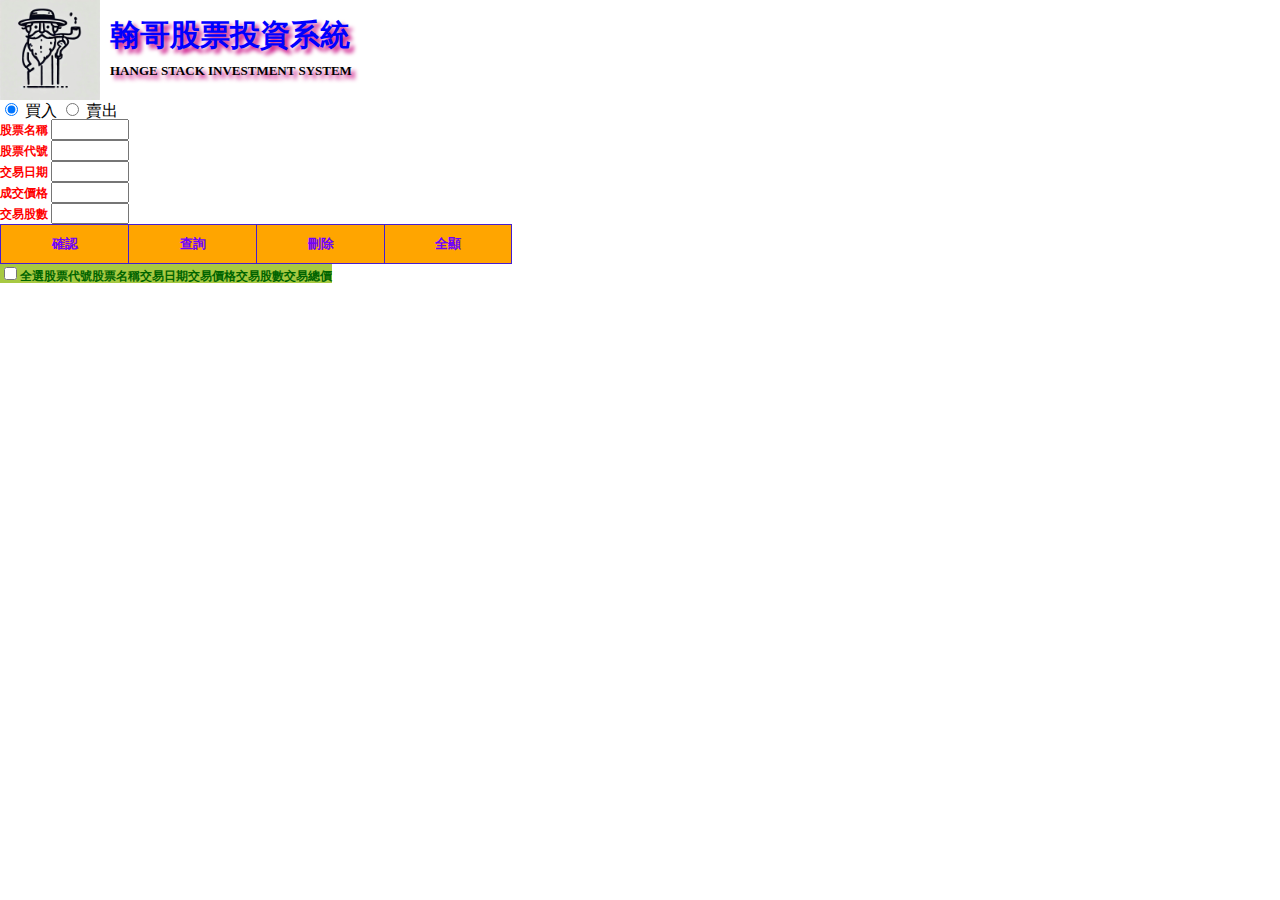
<file: index.html>
<!DOCTYPE html>
<html lang="en">
<head>
    <meta charset="UTF-8">
    <meta name="viewport" content="width=device-width, initial-scale=1.0">
    <!--为搜索引擎定义关键词:
    <meta name="keywords" content="HTML, CSS, XML, XHTML, JavaScript">
    为网页定义描述内容:
    <meta name="description" content="免费 Web & 编程 教程">
    定义网页作者:
    <meta name="author" content="Runoob">
    每30秒钟刷新当前页面:
    <meta http-equiv="refresh" content="30">
    -->

    <title>[翰哥Hange]</title>    
    <link rel="stylesheet" type="text/css" href="./cssSheet.css"> 
    <link rel="stylesheet" htef="https://fonts.googleapis.com/css?family=Rancho&effect=shadow-multiple|3d-float">               
    <link rel="stylesheet" type="text/css" href="./myCSS.css" >                  
</head>
    
<body>

  <div class="container"> 
    <img src="../images/log1.png" alt="Logo" width="100" height="100"> 
    <div>      
      <div>翰哥股票投資系統</div>
      <span>HANGE STACK INVESTMENT SYSTEM</span>     
    </div>
  </div>     

  <div class="buysell">        
      <div>
        <label >
          <input type="radio" id="buy" name="buy_sell" value="buy" checked>
          買入
        </label> 
        <label >
          <input type="radio" onclick="sell()" id="sell" name="buy_sell" value="sell">
          賣出
        </label><br>
      </div>
      <span>        
          <!--<span>股票名稱</span>-->
          <label >股票名稱
              <input type="text" id="stockName" name="stockName"><br>
          </label>
          <label >股票代號
              <input type="text" id="stockNo" name="stockNo"><br>
          </label>
          <label >交易日期
              <input type="text" id="transDate" name="transDate"><br>   
          </label>
          <label >成交價格
              <input type="text" id="transAmount" name="transAmount"><br>
          </label>
          <label >交易股數
              <input type="text" id="stockNum" name="stockNum">
          </label>
      <span>
  </div>

  <div class="btn-group" style="width: 100%">
    <button style="width: 10%" onclick="inData()">確認</button>
    <button style="width: 10%" onclick="lookUpData()">查詢</button>    
    <button style="width: 10%" onclick="checkCheckboxes()">刪除</button>
    <button style="width: 10%" onclick="disAll()">全顯</button>
  </div>      

  <div id="findStock"></div> 

  <table>    
    <thead id="stockTable">
      <th>                                  
      </th>
    </thead>        
    <tbody id="stockTbody">                                         
      <tr>
      </tr>
    </tbody>
  </table>



   <script src="./myJS.js"></script>

</body>
</html>
</file>
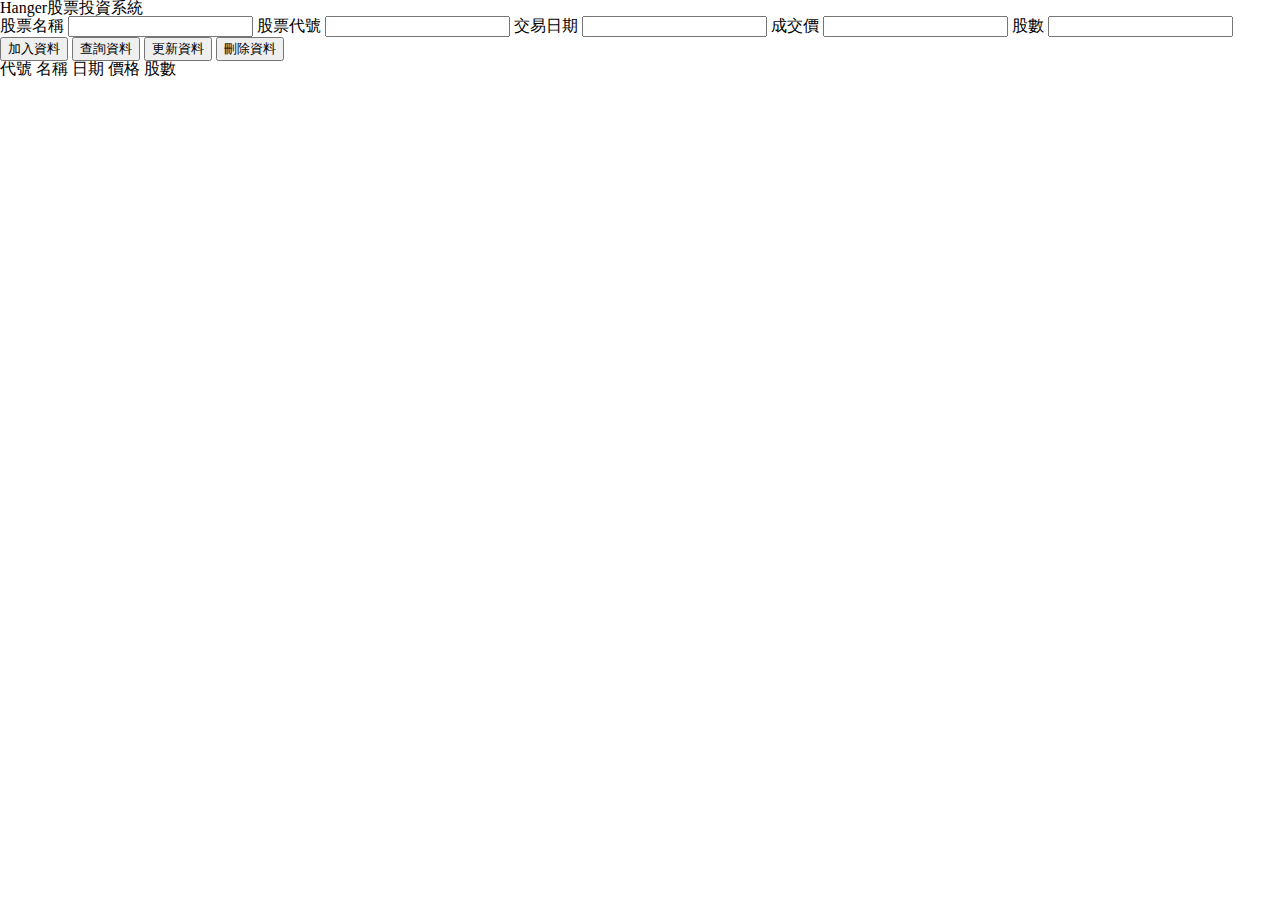
<file: fileTs01.html>
<!DOCTYPE html>
<html lang="en">
<head>
    <meta charset="UTF-8">
    <meta name="viewport" content="width=device-width, initial-scale=1.0">
    <!--为搜索引擎定义关键词:
    <meta name="keywords" content="HTML, CSS, XML, XHTML, JavaScript">
    为网页定义描述内容:
    <meta name="description" content="免费 Web & 编程 教程">
    定义网页作者:
    <meta name="author" content="Runoob">
    每30秒钟刷新当前页面:
    <meta http-equiv="refresh" content="30">
    -->

    <title>[翰哥Hanger]股票投資系統</title>    
    <link rel="stylesheet" type="text/css" href="./cssSheet.css">    
    <link rel="stylesheet" type="text/css" href="./myCSS.css" >    
</head>
    
<body>
   <!--  <input type="file" id="source">
   <hr>
   <button id="display_btn">顯示</button><br>
    -->
   <div>Hanger股票投資系統</div>

   <div>
    <span>股票名稱</span>
    <input type="text" id="stockName" name="stockName">   
    <span>股票代號</span>
    <input type="text" id="stockNo" name="stockNo">   
    <span>交易日期</span>
    <input type="text" id="transDate" name="transDate">   
    <span>成交價</span>
    <input type="text" id="transAmount" name="transAmount">
    <span>股數</span>
    <input type="text" id="stockNum" name="stockNum">
    <br>
   </div>

   <div>
    <button onclick="inData()">加入資料</button>
    <button onclick="lookUpData()">查詢資料</button>
    <button onclick="upData()">更新資料</button>
    <button onclick="deleteData('customers')">刪除資料</button>
   </div>

   <div> 代號 名稱 日期 價格 股數 </div>
   <div id="findStock"></div> 

   <script src="./myJS.js"></script>

</body>
</html>
</file>
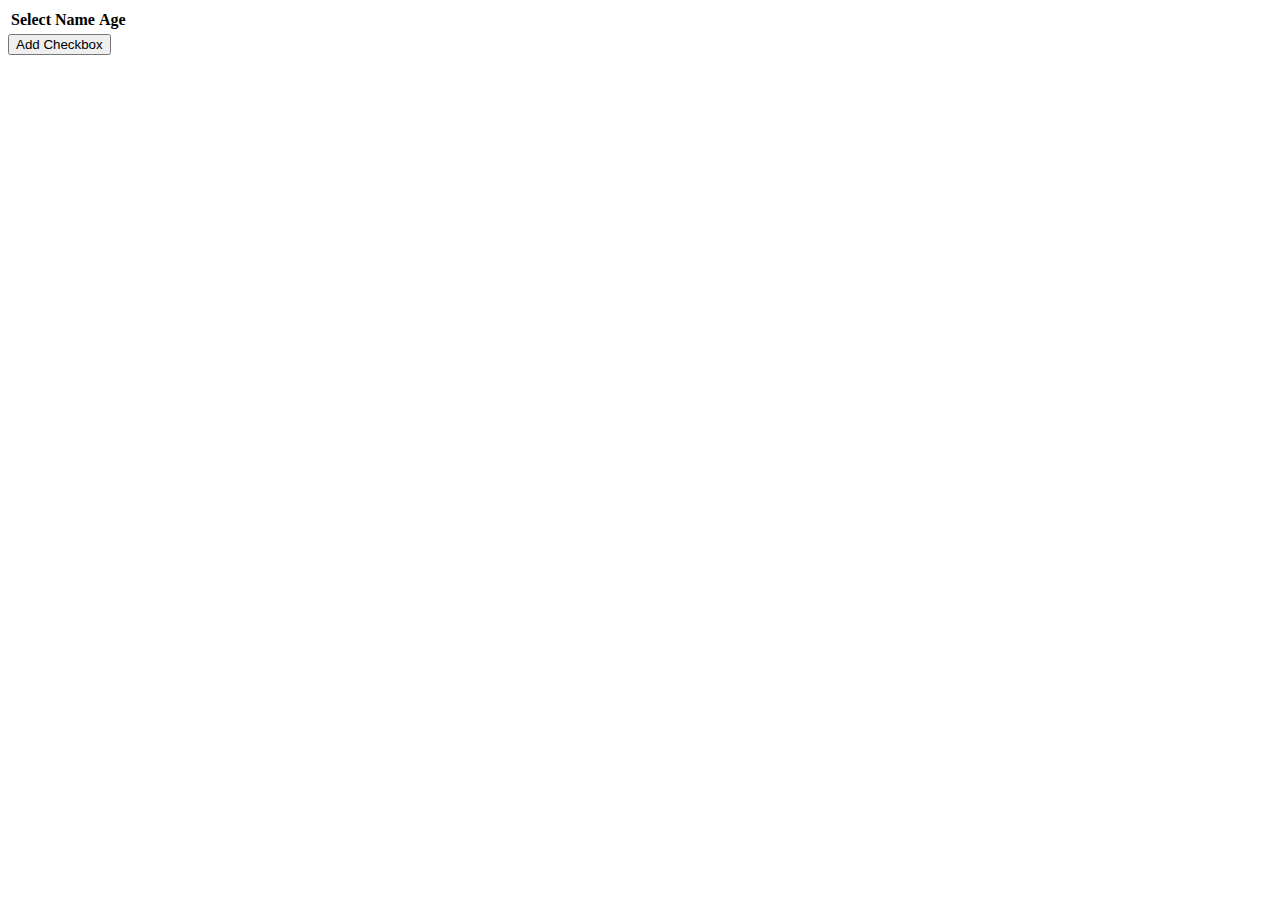
<file: test.html>
<!DOCTYPE html>
<html>
<head>
  <title>Dynamic Checkbox in Table</title>
</head>
<body>

<table id="stockTable">
  <thead>
    <tr>
      <th>Select</th>
      <th>Name</th>
      <th>Age</th>
    </tr>
  </thead>
  <tbody>                             
    <tr id="tbdd">        
    </tr>
  </tbody>
</table>

<button onclick="addCheckbox()">Add Checkbox</button>

<script>
  function addCheckbox() {
    var tbody = document.getElementById("stockTable").getElementsByTagName('tbody')[0];
    var newRow = tbody.insertRow();

    var checkboxCell = newRow.insertCell(0);
    var nameCell = newRow.insertCell(1);
    var ageCell = newRow.insertCell(2);

    var checkbox = document.createElement("input");
    checkbox.type = "checkbox";
    checkbox.name = "checkbox" + (tbody.rows.length);

    var label = document.createElement("label");
    label.appendChild(checkbox);
    label.appendChild(document.createTextNode("Option " + (tbody.rows.length)));

    checkboxCell.appendChild(label);
    nameCell.textContent = "New Name";
    ageCell.textContent = "New Age";
  }
</script>

</body>
</html>
</file>
<file: myCSS.css>
.container {       
        display: flex;
        align-items:center;
        font-family: 'Tangerine', serif;
        font-size: 30px;
        font-weight:bolder;
        text-shadow: 4px 4px 4px rgb(200, 0, 125);
        color: blue;
        }

.buysell{
        /*display:flex;*/
        align-items: center;
}        
.buysell span input{
        width: 70px;
        align-content: center;
}
.buysell span label{
        font-size: 12px;
        color: red;
        font-weight: bold;
}
.container span{        
        font-size:13px;
        color: black;       
        }              

img {   
        margin-right: 10px;                 
    } 


#findStock {
     color: chocolate;
     text-align: center;
}



    .btn-group button {        
                background-color:orange; /* Green background */
                border: 1px solid rgb(69, 30, 210); /* Green border */
                color: rgb(111, 0, 255); /* White text */
                padding: 10px 24px; /* Some padding */
                cursor: pointer; /* Pointer/hand icon */
                float:left ; /* Float the buttons side by side */
                font-weight: bold;
                               
            }
        /* Clear floats (clearfix hack) */
    .btn-group:after {
        content: "";
        clear: both;
        display: table;
    }
    .btn-group button:not(:last-child) {
        border-right: none; /* Prevent double borders */
    }
    
    /* Add a background color on hover */
    .btn-group button:hover {
        background-color: #3e8e41;
    }
    

#stockTbody td
{
	font: size 10px;
	border:1px solid #A7C942;
	padding:3px 7px 2px 7px;
        text-align: center;
}
#stockTable
{
        width: 100%;
	font-size:12px;
	text-align:center;
	padding-top:5px;
	padding-bottom:4px;
	background-color:#A7C942;
	color:darkgreen;
        font-weight: bold;
}
</file>
<file: cssSheet.css>
/* http://meyerweb.com/eric/tools/css/reset/ 
   v2.0 | 20110126
   License: none (public domain)
*/

html, body, div, span, applet, object, iframe,
h1, h2, h3, h4, h5, h6, p, blockquote, pre,
a, abbr, acronym, address, big, cite, code,
del, dfn, em, img, ins, kbd, q, s, samp,
small, strike, strong, sub, sup, tt, var,
b, u, i, center,
dl, dt, dd, ol, ul, li,
fieldset, form, label, legend,
table, caption, tbody, tfoot, thead, tr, th, td,
article, aside, canvas, details, embed, 
figure, figcaption, footer, header, hgroup, 
menu, nav, output, ruby, section, summary,
time, mark, audio, video {
	margin: 0;
	padding: 0;
	border: 0;
	font-size: 100%;	
	font: inherit;
	vertical-align: baseline;
}
/* HTML5 display-role reset for older browsers */
article, aside, details, figcaption, figure, 
footer, header, hgroup, menu, nav, section {
	display: block;
}
body {
	line-height: 1;
}
ol, ul {
	list-style: none;
}
blockquote, q {
	quotes: none;
}
blockquote:before, blockquote:after,
q:before, q:after {
	content: '';
	content: none;
}
table {
	border-collapse: collapse;
	border-spacing: 0;
}
</file>
